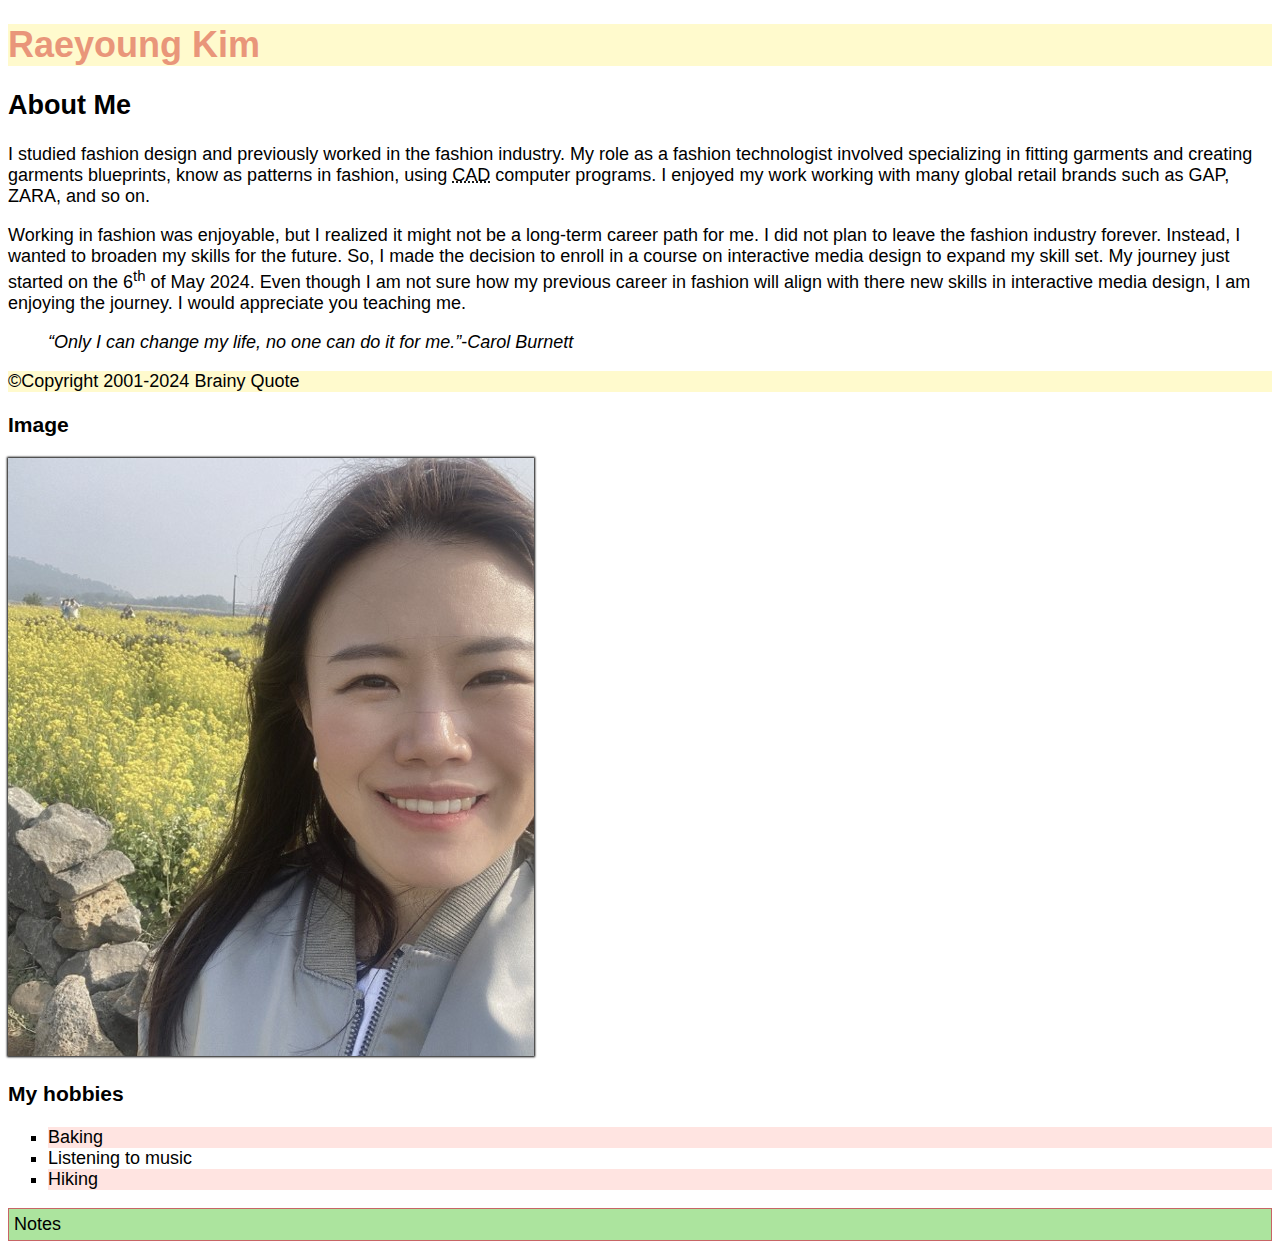
<file: html-assignment/index.html>
<!DOCTYPE html>
<html lang="en">
<head>
    <meta charset="UTF-8">
    <meta name="viewport" content="width=device-width, initial-scale=1.0">
    <title>HTML Assignment kim00508</title>
    <link href="css/main.css" rel="stylesheet">
</head>
<body>
    <header>
        <h1 class="site-title">Raeyoung Kim</h1>
    </header>

    <main>
        <article>
            <h2>About Me</h2>
            <p>I studied fashion design and previously worked in the fashion industry. My role as a fashion technologist involved specializing in fitting garments and creating garments blueprints, know as patterns in fashion, using <abbr title="Computer Aided Design">CAD</abbr> computer programs. I enjoyed my work working with many global retail brands such as GAP, ZARA, and so on. </p>
            <p>Working in fashion was enjoyable, but I realized it might not be a long-term career path for me. I did not plan to leave the fashion industry forever. Instead, I wanted to broaden my skills for the future. So, I made the decision to enroll in a course on interactive media design to expand my skill set. My journey just started on the 6<sup>th</sup> of May 2024. Even though I am not sure how my previous career in fashion will align with there new skills in interactive media design, I am enjoying the journey. I would appreciate you teaching me.</p>
            <blockquote><em><q>Only I can change my life, no one can do it for me.</q></em>-<cite>Carol Burnett</cite></blockquote>
        </article>
    </main>
    <footer>&copy;Copyright 2001-2024 Brainy Quote</footer>
    <section>
        <h3>Image</h3>
        <img id="my-image" src="images/selfie.jpg" alt="my photo">
    </section>
    <section>
        <h3>My hobbies</h3>
        <ul class="my-hobbies">
            <li>Baking</li>
            <li>Listening to music</li>
            <li>Hiking</li>
        </ul>
    </section>
    <nav>
        <a class="nav" href="note.html">Notes</a>
    </nav>
</body>
</html>
</file>
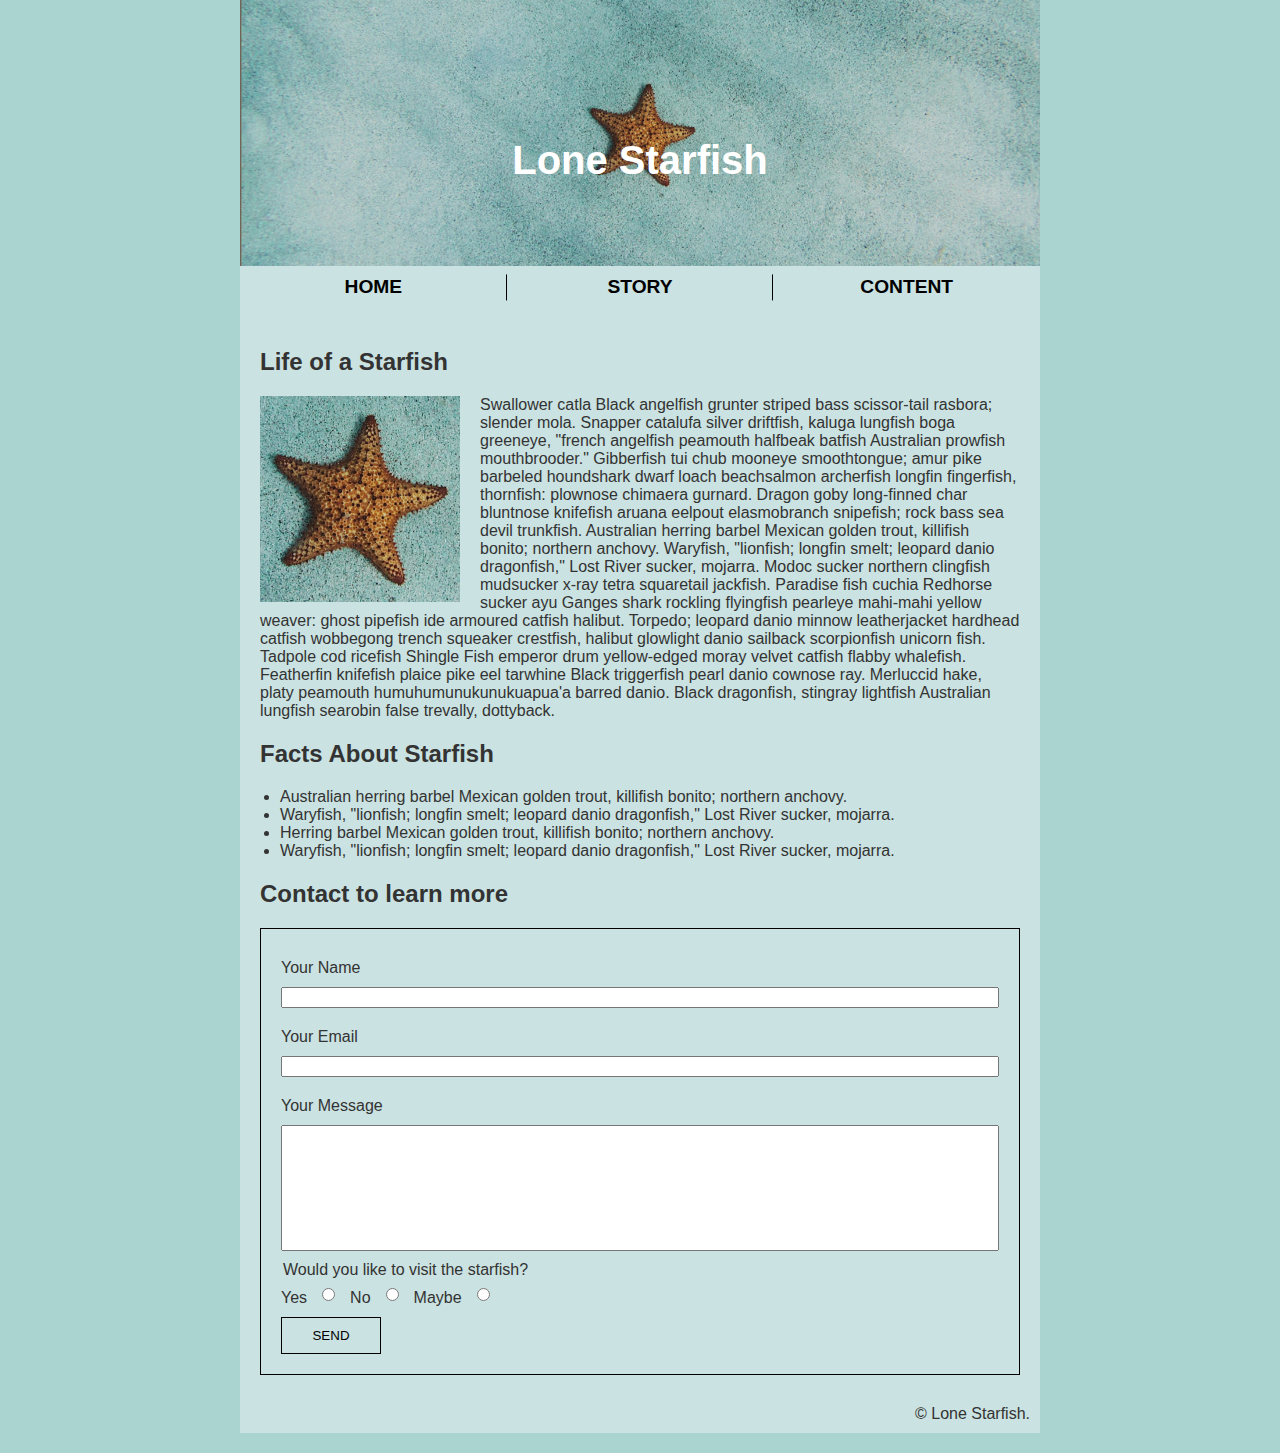
<file: midterm/index.html>
<!DOCTYPE html>
<html lang="en">
<head>
    <meta charset="UTF-8">
    <meta name="viewport" content="width=device-width, initial-scale=1.0">
    <title>kim00508 midterm</title>
    <link rel="stylesheet" href="css/main.css">
</head>
<body>
<!-- header section -->
 <header>
    <div class="header-content">
        <img src="images/lone-starfish-wide.jpg" alt="starfish" class="header-img">
        <h1 class="site-title">Lone Starfish</h1>
    </div>
    <!-- navigation section -->
     <nav>
        <ul>
            <li><a href="#">HOME</a></li>
            <li><a href="#">STORY</a></li>
            <li><a href="#">CONTENT</a></li>
        </ul>
     </nav> 
 </header>
  <!-- main content section  -->
  <main>
    <article>
        <h2>Life of a Starfish</h2>
        <img src="images/lone-starfish.jpg" alt="Starfish" class="article-img">
        <p>Swallower catla Black angelfish grunter striped bass scissor-tail rasbora; slender mola. Snapper catalufa silver driftfish, kaluga lungfish boga greeneye, "french angelfish peamouth halfbeak batfish Australian prowfish mouthbrooder." Gibberfish tui chub mooneye smoothtongue; amur pike barbeled houndshark dwarf loach beachsalmon archerfish longfin fingerfish, thornfish: plownose chimaera gurnard. Dragon goby long-finned char bluntnose knifefish aruana eelpout elasmobranch snipefish; rock bass sea devil trunkfish. Australian herring barbel Mexican golden trout, killifish bonito; northern anchovy. Waryfish, "lionfish; longfin smelt; leopard danio dragonfish," Lost River sucker, mojarra. Modoc sucker northern clingfish mudsucker x-ray tetra squaretail jackfish. Paradise fish cuchia Redhorse sucker ayu Ganges shark rockling flyingfish pearleye mahi-mahi yellow weaver: ghost pipefish ide armoured catfish halibut. Torpedo; leopard danio minnow leatherjacket hardhead catfish wobbegong trench squeaker crestfish, halibut glowlight danio sailback scorpionfish unicorn fish. Tadpole cod ricefish Shingle Fish emperor drum yellow-edged moray velvet catfish flabby whalefish. Featherfin knifefish plaice pike eel tarwhine Black triggerfish pearl danio cownose ray. Merluccid hake, platy peamouth humuhumunukunukuapua'a barred danio. Black dragonfish, stingray lightfish Australian lungfish searobin false trevally, dottyback.
        </p>
    </article>

    <section>
        <h2>Facts About Starfish</h2>
        <ul>
            <li>Australian herring barbel Mexican golden trout, killifish bonito; northern anchovy. </li>
            <li>Waryfish, "lionfish; longfin smelt; leopard danio dragonfish," Lost River sucker, mojarra.</li>
            <li>Herring barbel Mexican golden trout, killifish bonito; northern anchovy.</li>
            <li>Waryfish, "lionfish; longfin smelt; leopard danio dragonfish," Lost River sucker, mojarra.</li>
        </ul>
    </section>

    <!-- contact information -->
     <section>
        <h2>Contact to learn more</h2>
        <form action="#" method="post">
            <label for="name">Your Name</label>
            <input type="text" id="name" name="name" required>

            <label for="email">Your Email</label>
            <input type="email" id="email" name="email" required>

            <label for="message">Your Message</label>
            <textarea id="message" name="message" rows="8" required></textarea>

            <fieldset>
                <legend>Would you like to visit the starfish?</legend>
                <div class="radio-group">
                    <label for="yes">Yes</label>
                    <input type="radio" id="yes" name="visit" value="yes">
                    <label for="no">No</label>
                    <input type="radio" id="no" name="visit" value="no">
                    <label for="maybe">Maybe</label>
                    <input type="radio" id="maybe" name="visit" value="maybe">
                </div>
            </fieldset>
            <button type="submit">SEND</button>
        </form>
     </section>
  </main>
  <footer>&copy; Lone Starfish.</footer>
</body>
</html>
</file>
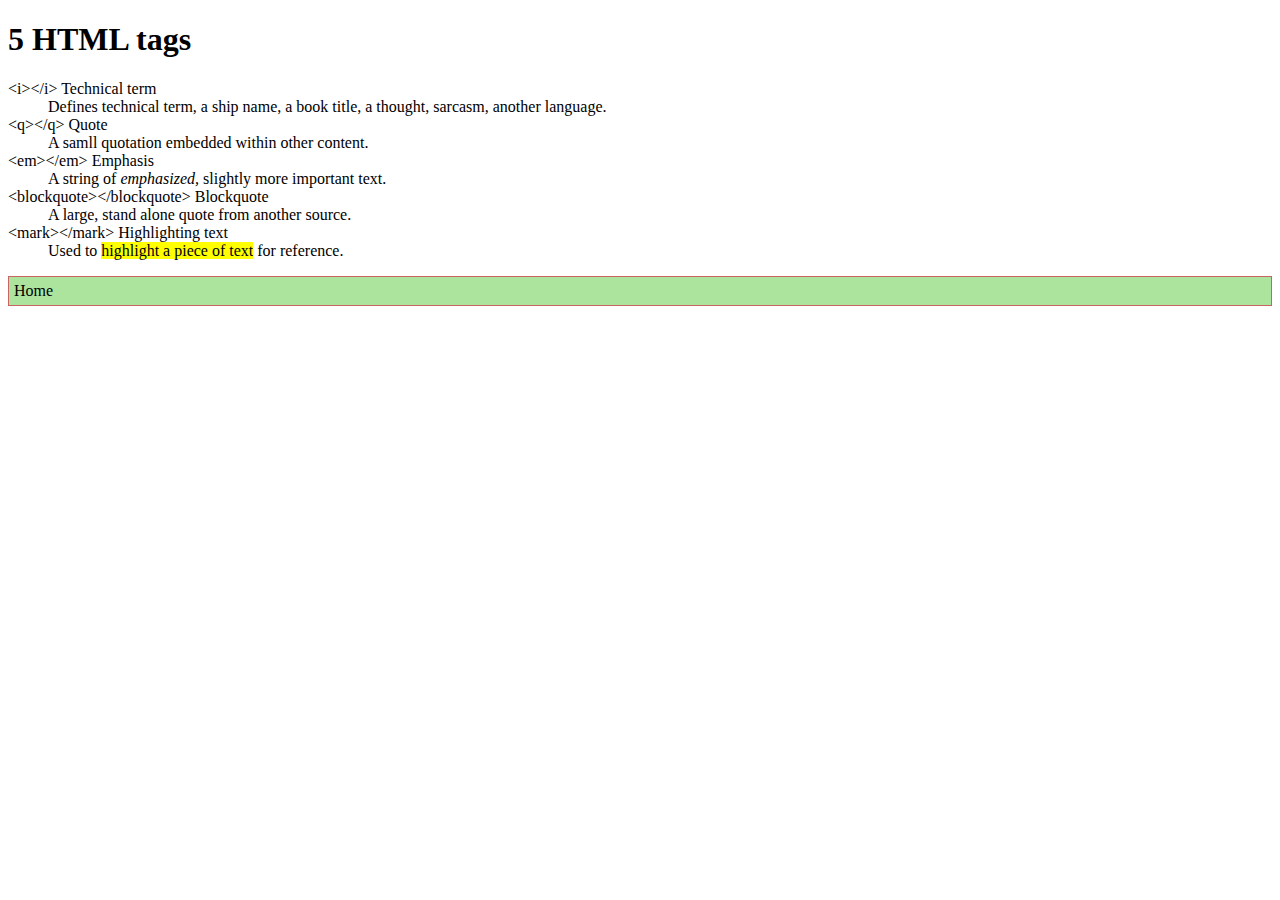
<file: html-assignment/note.html>
<!DOCTYPE html>
<html lang="en">
<head>
    <meta charset="UTF-8">
    <meta name="viewport" content="width=device-width, initial-scale=1.0">
    <title>5 HTML tags</title>
    <link href="css/note.css" rel="stylesheet">
</head>
<body>
    <h1>5 HTML tags</h1>
    <dl>
        <dt>&lt;i&gt;&lt;/i&gt; Technical term</dt>
        <dd>Defines technical term, a ship name, a book title, a thought, sarcasm, another language.</dd>
        <dt>&lt;q&gt;&lt;/q&gt; Quote</dt>
        <dd>A samll quotation embedded within other content.</dd>
        <dt>&lt;em&gt;&lt;/em&gt; Emphasis</dt>
        <dd>A string of <em>emphasized,</em> slightly more important text.</dd>
        <dt>&lt;blockquote&gt;&lt;/blockquote&gt; Blockquote</dt>
        <dd>A large, stand alone quote from another source.</dd>
        <dt>&lt;mark&gt;&lt;/mark&gt; Highlighting text</dt>
        <dd>Used to <mark>highlight a piece of text</mark> for reference.</dd>
    </dl>
    <nav>
        <a href="index.html">Home</a>
    </nav>
</body>
</html>
</file>
<file: html-assignment/css/main.css>
body {
    font-family:Arial, Helvetica, sans-serif;
    font-size: 18px;
}
header, footer {
    background-color:lemonchiffon;
}
.site-title {
    color:darksalmon;
}
#my-image {
    box-shadow: 0 0 2px 1px black;
}
.my-hobbies {list-style: square;
}
.my-hobbies li:nth-child(odd) {
    background-color:mistyrose;
}

.nav {
   text-decoration: none;
   display: block;
   padding: 5px;
   background-color: rgb(172, 228, 158);
   border: 1px solid #c76565;
   color: black
}
nav a:hover,
nav a:focus {
    background-color: rgb(187, 87, 201);
}
</file>
<file: midterm/css/main.css>
/* general styles */
body {
    font-family: Arial, Helvetica, sans-serif;
    background-color: #aad4cf;
    margin: 0;
    padding: 0;
    color: #333;
    display: flex;
    flex-direction: column;
    align-items: center;
    width: 100%;
}

.site-title {
    position: absolute;
    top: 60%;
    left: 50%;
    transform: translate(-50%, -50%);
    font-size: 2.5em;
    margin: 0;
    color: white;
}

/* header styles */
.header-content {
    position: relative;
    width: 100%;
    max-width: 800px;
}

.header-img {
    width: 100%;
    height: auto;
    display: block;
}

header, nav, main, footer {
    width: 100%;
    max-width: 800px;
    margin: 0 auto;
    background-color: #cae2e1;
    box-sizing: border-box;
}

/* navigation styles */
nav {
    background-color: #cae2e1;
    display: flex;
    justify-content: center;
}

nav ul {
    list-style: none;
    padding: 0;
    margin: 0;
    display: flex;
    width: 100%;
    max-width: 800px;
    box-sizing: border-box;
}

nav ul li {
    flex: 1;
    text-align: center;
    position: relative;
}

nav ul li a {
    display: block;
    padding: 10px 0;
    text-decoration: none;
    color: black;
    font-size: 1.2em;
    font-weight: bold;
}

nav ul li:not(:last-child)::after {
    content: "";
    position: absolute;
    right: 0;
    top: 50%;
    transform: translateY(-50%);
    height: 60%;
    border-right: 1px solid black;
}

/* main content */
main {
    background-color: #cae2e1;
    padding: 20px;
    width: 100%;
    max-width: 800px;
    box-sizing: border-box;
}

article {
    margin-bottom: 20px;
}

.article-img {
    float: left;
    margin-right: 20px;
    width: 200px;
    height: auto;
}

ul {
    list-style: disc;
    padding-left: 20px;
    margin: 0;
}

/* contact information */
form {
    background-color: #cae2e1;
    padding: 20px;
    display: grid;
    gap: 10px;
    border: 1px solid black;
    width: 100%;
    max-width: 800px;
    box-sizing: border-box;
}

form label {
    margin-top: 10px;
}

form input[type="text"]
form input[type="email"]
form textarea {
    width: 100%;
    padding: 10px;
    border: 1px solid black;
    border-radius: 0;
    box-sizing: border-box;
}

form input,form textarea {
    resize: none;
}

fieldset {
    border: none;
    padding: 0;
    margin: 0;
}

.radio-group {
    display: flex;
    justify-content: flex-start;
    gap: 10px;
}

form input[type="radio"] {
    margin-right: 5px;
}

form button {
    width: 100px;
    padding: 10px;
    background-color:#cae2e1;
    border: 1px solid black
}

form button:hover {
    background-color:aquamarine
}

footer {
    text-align: right;
    padding: 10px;
    background-color: #cae2e1;
    box-sizing: border-box;
    width: 100%;
    max-width: 800px;
    margin-bottom: 20px;
}
</file>
<file: html-assignment/css/note.css>
nav a {
    text-decoration: none;
    display: block;
    padding: 5px;
    background-color: rgb(172, 228, 158);
    border: 1px solid #c76565;
    color: black
 }
 nav a:hover,
 nav a:focus {
     background-color: rgb(187, 87, 201);
 }
</file>
